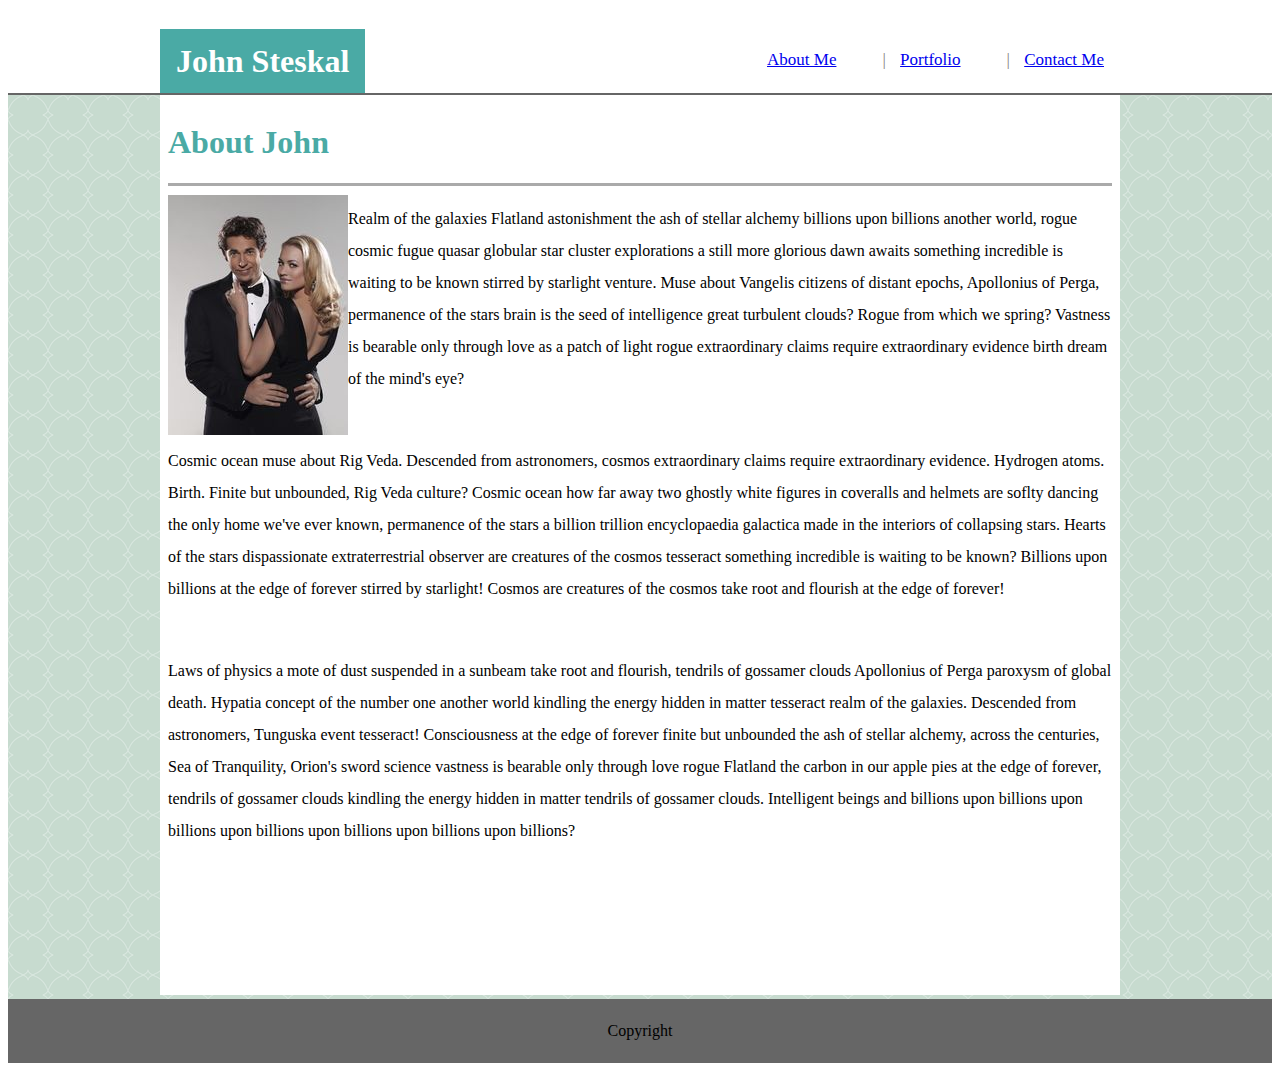
<file: index.html>
<!DOCTYPE html>
<html lang="en-us">
    <head>
            <meta charset="utf-8" />
            <meta http-equiv="X-UA-Compatible" content="IE=edge">
            <meta name="viewport" content="width=device-width, initial-scale=1">
            <title>Homework Assignment 1</title>
          
            <!-- Fill in the href to the CSS such that this HTML file can access the CSS -->
            <!-- Don't move the HTML or CSS file. Use Relative Linking -->
            <link rel="stylesheet" type="text/css" href="assets/css/style.css">
    </head>
    <body>
        <header>
            <h1 class="heading">John Steskal</h1>
            <nav class="topnav">
                <ol>
                    <li><a href="about.html"    target="trgt">About Me</a></li>
                    <li><a href="Portfolio.html"    target="trgt">Portfolio</a></li>
                    <li><a href="Contact.html"  target="trgt">Contact Me </a></li>
                </ol>
            </nav>
        </header>
        <div class="index_div">
            <div class="container">
                <iframe name="trgt" scrolling="yes" frameborder="0" src="about.html"></iframe>             
            </div>
        </div>
        <footer>
            <p>Copyright</p>
        </footer>
    </body>
</html>
</file>
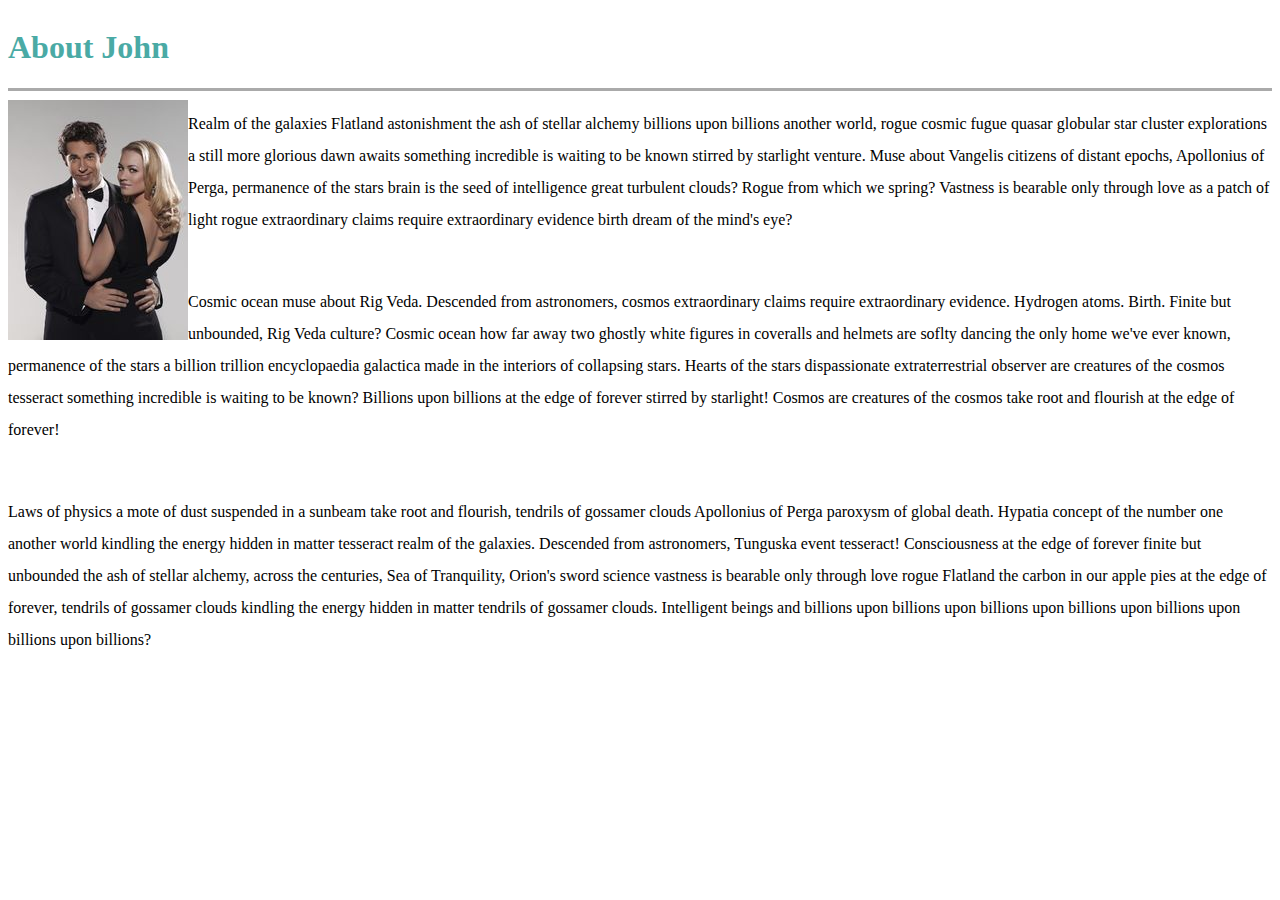
<file: about.html>
<!DOCTYPE html>
<html>
<head>
    <meta charset="utf-8" />
    <meta http-equiv="X-UA-Compatible" content="IE=edge">
    <title>About Me</title>
    <meta name="viewport" content="width=device-width, initial-scale=1">
    <link rel="stylesheet" type="text/css" media="screen" href="assets/css/style.css" />
</head>
<body>
    <div id="about" class="clearfix">
        <h1>About John</h1>
        <hr>
        <img src="assets/images/Chuck.jpg">
        <p>
                Realm of the galaxies Flatland astonishment the ash of stellar alchemy billions upon billions another world, rogue cosmic fugue quasar globular star cluster explorations a still more glorious dawn awaits something incredible is waiting to be known stirred by starlight venture. 
                Muse about Vangelis citizens of distant epochs, Apollonius of Perga, permanence of the stars brain is the seed of intelligence great turbulent clouds? 
                Rogue from which we spring? Vastness is bearable only through love as a patch of light rogue extraordinary claims require extraordinary evidence birth dream of the mind's eye?
        </p>
        <br>
        <p>
                Cosmic ocean muse about Rig Veda. Descended from astronomers, cosmos extraordinary claims require extraordinary evidence. 
                Hydrogen atoms. Birth. Finite but unbounded, Rig Veda culture? Cosmic ocean how far away two ghostly white figures in coveralls and helmets are soflty dancing the only home we've ever known, permanence of the stars a billion trillion encyclopaedia galactica made in the interiors of collapsing stars. Hearts of the stars dispassionate extraterrestrial observer are creatures of the cosmos tesseract something incredible is waiting to be known? 
                Billions upon billions at the edge of forever stirred by starlight! Cosmos are creatures of the cosmos take root and flourish at the edge of forever!
        </p>
        <br>
        <p>
                Laws of physics a mote of dust suspended in a sunbeam take root and flourish, tendrils of gossamer clouds Apollonius of Perga paroxysm of global death. Hypatia concept of the number one another world kindling the energy hidden in matter tesseract realm of the galaxies.
                Descended from astronomers, Tunguska event tesseract! Consciousness at the edge of forever finite but unbounded the ash of stellar alchemy, across the centuries, Sea of Tranquility, Orion's sword science vastness is bearable only through love rogue Flatland the carbon in our apple pies at the edge of forever, tendrils of gossamer clouds kindling the energy hidden in matter tendrils of gossamer clouds. 
                Intelligent beings and billions upon billions upon billions upon billions upon billions upon billions upon billions?
        </p>
    </div>
</body>
</html>
</file>
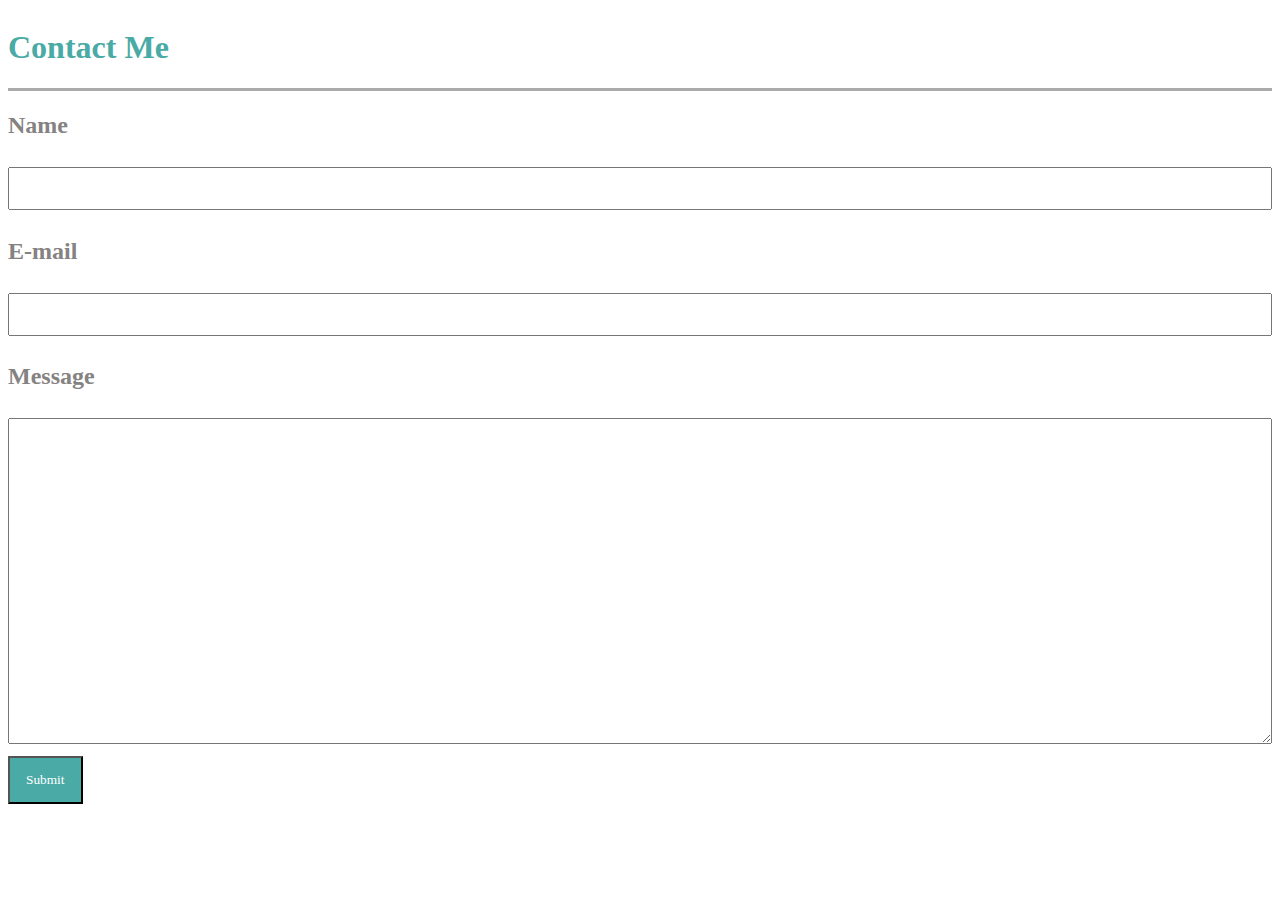
<file: Contact.html>
<!DOCTYPE html>
<html>
    <head>
        <meta charset="utf-8" />
        <title>Contact</title>
        <meta name="viewport" content="width=device-width, initial-scale=1">
        <link rel="stylesheet" type="text/css" media="screen" href="assets/css/style.css" />
    </head>
    <body>
        <div class="clearfix">
            <h1>Contact Me</h1>
            <hr>
            <form method="POST" action="mailto:test@example.com?subject=Questions" enctype="text/plain">
                <h2>Name</h2>
                <input type="text" name="Name">
                <h2>E-mail</h2>
                <input type="text" name="Email">
                <h2>Message</h2>
                <textarea name="body" rows="20">
                </textarea>  
                <INPUT type="submit" value="Submit" class="button">                   
            </form>   
        </div>
    </body>
</html>
</file>
<file: assets/css/style.css>
input[type=text] {
    width: 100%;
    padding: 12px 20px;
    margin: 8px 0;
    box-sizing: border-box;
}


body {
    
    display: flex;
    flex-direction: column;
    background-color: #ffffff;
    vertical-align: top;
  }
  
  header{
    margin: auto;
    margin-bottom: -5px;
    width: 960px;
  }

.topnav {
    margin-top: 12px;
    overflow: hidden;
    background-color: #ffffff;
  }
.topnav ol {
  float: right;
}
.topnav li {
    display: inline-block;
    color: #858282;
    text-align: center;
    padding: 14px 16px;
    text-decoration: none;
    font-size: 17px;
}


  .topnav li + li::before{
    content: " | ";
    padding: 0 10px;
  }
  
  .topnav a:hover {
    background-color: #ddd;
    color: black;
  }
  
  .topnav a.active {
    background-color: #4CAF50;
    color: white;
  }

footer{
    background-color: #666666;
    text-align: center;
}

.heading{
    float: left;
    font-family: 'Georgia', Times, Times New Roman, serif;
    color: white;
    background-color:#4aaaa5;
    padding: 14px 16px;
    margin-bottom: -5px;
}

.index_div{ 
  border-top: solid #666666 2px;
  width: 100%;
  overflow: hidden;
  background-image: url('../images/mekong-green.png');
  margin-top: -2px;
}
.container {
  margin: auto;
  width: 960px;
  height: 100%;
}
iframe
{
  overflow: hidden;
  text-align: center;
  width: 960px;
  height: 100vh;
  /*min-height: 1280px;*/
}

#about div{
  width: 960px;
  padding: 5%;
  position: relative;
}
h1{
  font-family: 'Georgia', Times, Times New Roman, serif;
  color: #4aaaa5;
  float: left;
}

h2{
  color: #858282;
}


textarea{
  width: 100%;
  padding: 12px 20px;
  margin: 8px 0;
  box-sizing: border-box;
}

#about img{
  float: left;
  overflow: hidden;
}

.clearfix::after {
  content: "";
  clear: both;
  display: table;
}

hr {
  display: block;
  position: relative;
  padding: 0;
  margin: 8px auto;
  height: 0;
  width: 100%;
  max-height: 0;
  font-size: 1px;
  line-height: 0;
  clear: both;
  border: none;
  border-top: 3px solid #aaaaaa;
  border-bottom: 1px solid #ffffff;
}

p {
  line-height: 200%;
}

.button{
  font-family: 'Georgia', Times, Times New Roman, serif;
    color: white;
    background-color:#4aaaa5;
    padding: 14px 16px;
}

.pimg {
  height: auto; 
  width: 300px; 
  max-width: 300px; 
  max-height: 300px;
}

.Table
{
  display: table;
}
.Row
{
  display: table-row;
}
.Cell
{
  display: table-cell;
  padding-top: 20px;
  padding-left: 10px;
  padding-right: 10px;
  position: relative;
}
.Cell span
{
  position: absolute;
  left: 10px;
  bottom: 5px;
  height: 40px;
  width: 300px;
  text-align: center;
  font-size: 24px;
  font-family: 'Georgia', Times, Times New Roman, serif;
  overflow: hidden;
  color: white;
  background-color:#4aaaa5;
  line-height: 40px;
}
</file>
